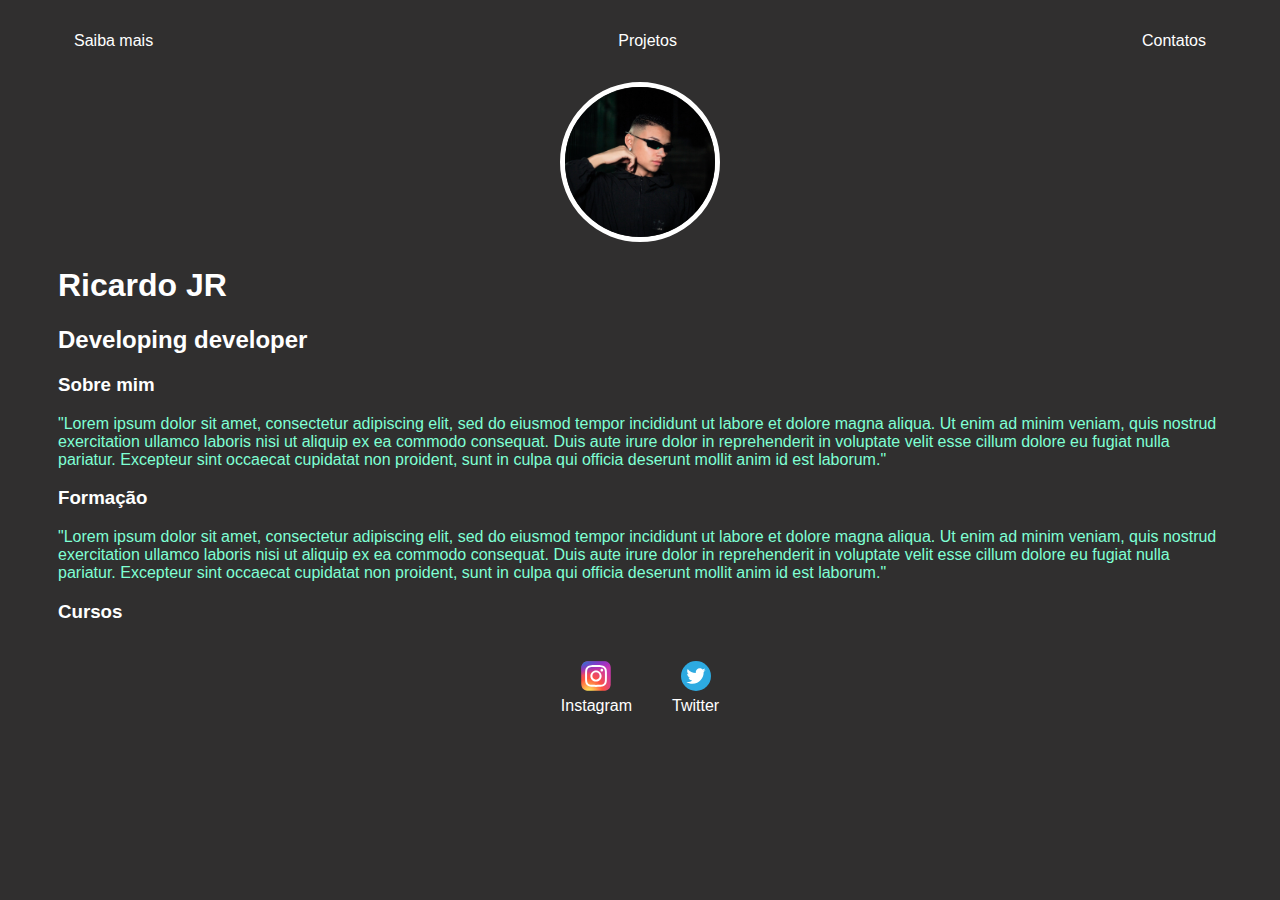
<file: index.html>
<!DOCTYPE html>
<html lang="en">
<head>
    <meta charset="UTF-8">
    <meta http-equiv="X-UA-Compatible" content="IE=edge">
    <meta name="viewport" content="width=device-width, initial-scale=1.0">
    <title>Ricardinho é lindo</title>
    <link rel="stylesheet" href="css/index.css">
</head>
<body>
    <div class="conteiner">
        <nav>
            <ul>
                <li>
                    <a href="index.html"> Saiba mais</a>
                </li>            <li>
                    <a href="project.html"> Projetos</a>
                </li>            <li>
                    <a href="contact.html"> Contatos</a>
                </li>
            </ul>
        </nav>
    
        <header>
            <div class="center"> 
                <img src="img/eu.jpeg">
            </div>
            <h1>Ricardo JR</h1>
            <h2>Developing developer</h2>
        </header>
    
        <main>
            <section>
                <h3>Sobre mim</h3>
    
                    <p>
                        "Lorem ipsum dolor sit amet, consectetur adipiscing elit, sed do eiusmod tempor incididunt ut labore et dolore magna aliqua. Ut enim ad minim veniam, quis nostrud exercitation ullamco laboris nisi ut aliquip ex ea commodo consequat. Duis aute irure dolor in reprehenderit in voluptate velit esse cillum dolore eu fugiat nulla pariatur. Excepteur sint occaecat cupidatat non proident, sunt in culpa qui officia deserunt mollit anim id est laborum."
    
    
                    </p>
                </h3>
            </section>
            
            <section>
                <h3>Formação</h3>
                    <p>
                        "Lorem ipsum dolor sit amet, consectetur adipiscing elit, sed do eiusmod tempor incididunt ut labore et dolore magna aliqua. Ut enim ad minim veniam, quis nostrud exercitation ullamco laboris nisi ut aliquip ex ea commodo consequat. Duis aute irure dolor in reprehenderit in voluptate velit esse cillum dolore eu fugiat nulla pariatur. Excepteur sint occaecat cupidatat non proident, sunt in culpa qui officia deserunt mollit anim id est laborum."
    
    
                    </p>
                </h3>
            </section>
            
            <section>
                <h3>Cursos</h3>
                    <p>
    
    
                    </p>
                
            </section>
        </main>
    
        <footer>
            <a href="https://www.instagram.com/_ricardnn" target="_blank" rel="noopener noreferrer">
                <img src="img/instagram.svg"> </img>
                <p> Instagram</p>
            </a>        <a href="https://twitter.com/Ricardnn" target="_blank" rel="noopener noreferrer">
                <img src="img/twitter.svg"> </img>
                <p> Twitter</p>
            </a>
            
        </footer>
</div>
    
</body>
</html>
</file>
<file: css/index.css>
body{
    color: aquamarine;
    background-color:rgb(48, 47, 47);
    font-family: Arial, Helvetica, sans-serif; 
}

ul{
    display: flex;
    justify-content: space-between;
    list-style-type: none;
    align-items: center;
    padding: 16px
    ;
}

A {
    color: white;
    text-decoration: none;
}
header img {
    width: 150px;
    height: 150px;
    border-radius: 50%;
    border: 5px solid white;
}   

.center {
    text-align: center;
}

h1 {
    color: rgb(255, 255, 255);
}
h2 { color: white;
}
h3 {color: white
;}

footer img {
    width: 30px;
    height: 30px;
    
}
footer{
    display: flex;
    justify-content: center;
}
footer a{
    margin: 20px;
    text-align: center;
}
footer p{margin-top:2px;

}
.conteiner {
    padding: 0px 50px;
}
nav a:hover{
       color: aquamarine;
}
</file>
